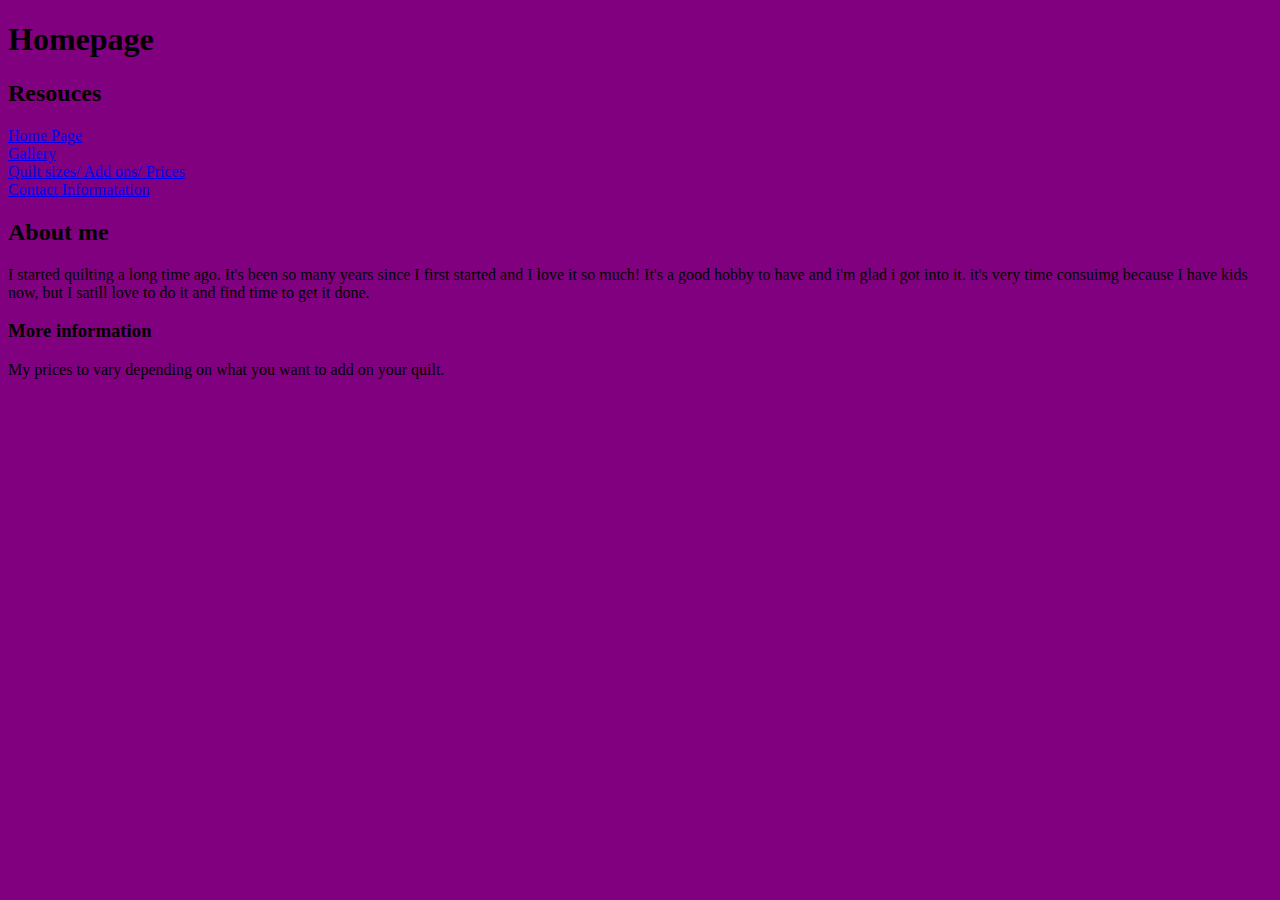
<file: index.html>
<!DOCTYPE html>
<html lang="en" dir="ltr">
  <head>
    <meta charset="utf-8">
    <meta name="description" content="">

     <meta name="keywords" content="">
     <meta name="author" content="">
     <meta name="viewport" content="">

     <title>Home</title>
     <link rel="stylesheet" type="text/css" href="file.css" >
   </head>
  <body>

    <h1>Homepage</h1>


   <header>
   <nav>
      <h2>Resouces</h2>

    <ul>
      <li><a href="#">Home Page</a></li>
      <li><a href="secondpage.html">Gallery</a></li>
      <li><a href="thridpage.html">Quilt sizes/ Add ons/ Prices</a></li>
      <li><a href="fourthpage.html">Contact Informatation</a></li>
      </ul>

    </nav>
  </header>
<main>
      <h2>About me</h2>
      <p>I started quilting a long time ago. It's been so many years since I first started and I love it so much! It's a good hobby to have and i'm glad i got into it. it's very time consuimg because I have kids now, but I satill love to do it and find time to get it done.</p>
    </main>
    <aside class=""></aside>
    <footer>
    <h3>More information</h3>
    <p>My prices to vary depending on what you want to add on your quilt.</p>
</footer>
  </body>
</html>
</file>
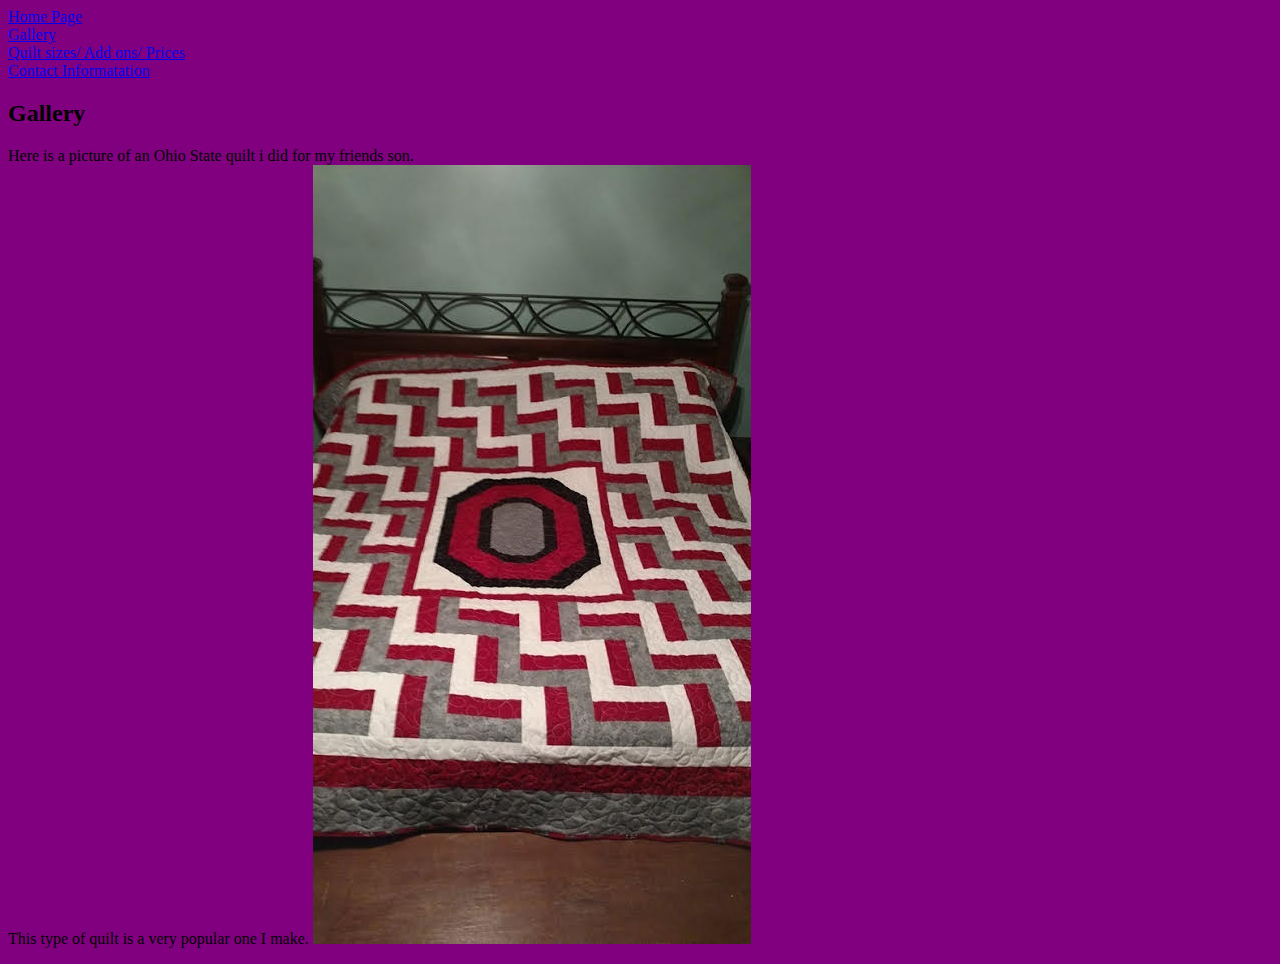
<file: secondpage.html>
<!DOCTYPE html>
<html lang="en" dir="ltr">
  <head>
    <meta charset="utf-8">
    <meta name="description" content="">

     <meta name="keywords" content="">
     <meta name="author" content="">
     <meta name="viewport" content="">

     <title>Home</title>
     <link rel="stylesheet" type="text/css" href="file.css">
    </head>
    <body>
<header>

    <nav>
    <ul>
      <li><a href="index.html">Home Page</a></li>
      <li><a href="#">Gallery</a></li>
      <li><a href="thridpage.html">Quilt sizes/ Add ons/ Prices</a></li>
      <li><a href="fourthpage.html">Contact Informatation</a></li>
      </ul>
    </nav>
  </header>
  <footer></footer>

<h2>Gallery</h2>
<p>Here is a picture of an Ohio State quilt i did for my friends son.<br>This type of quilt is a very popular one I make.
  <img class="img-OH" src="img/0.jpg" alt="Ohio State Quilt">
  </body>
</html>
</file>
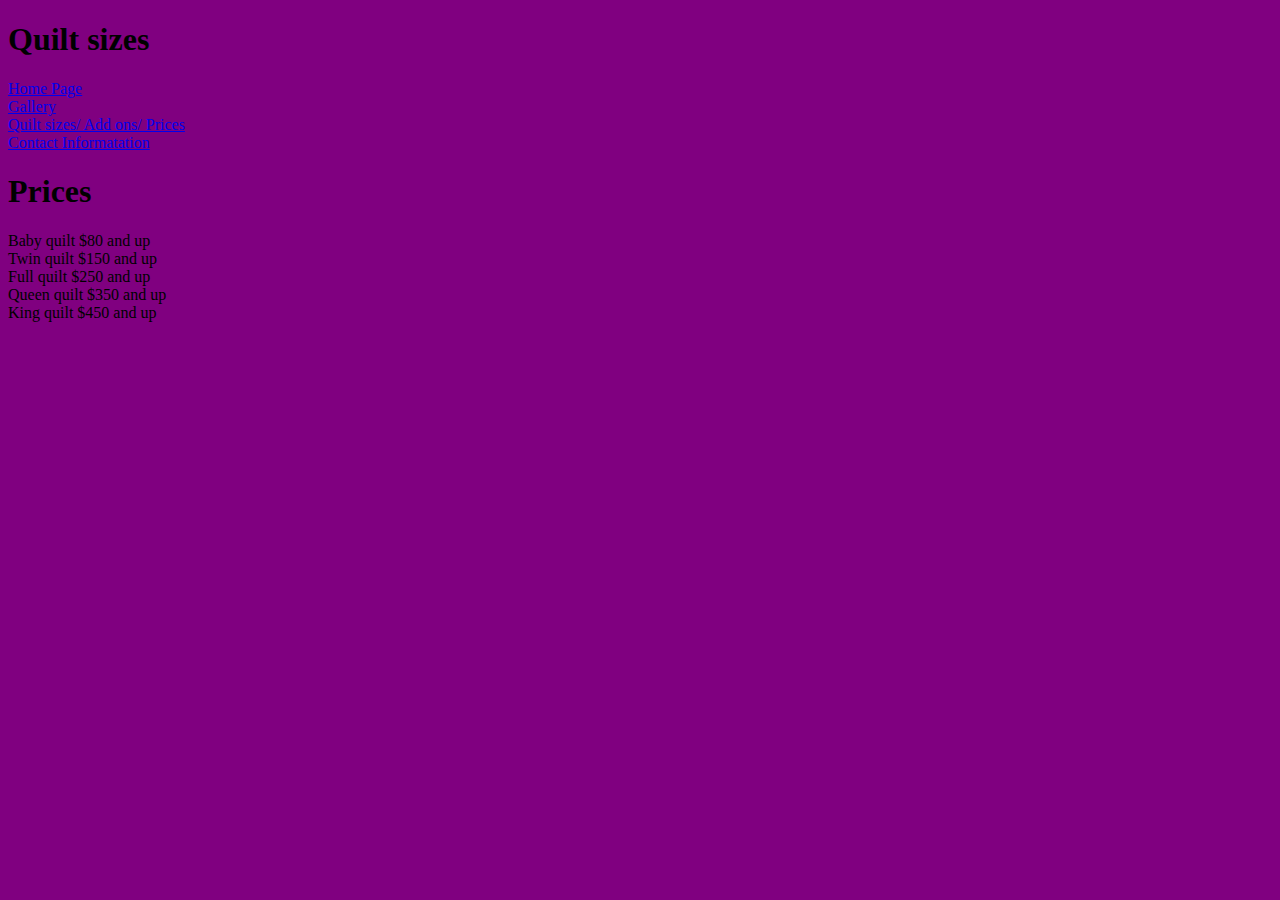
<file: thridpage.html>
<!DOCTYPE html>
<html lang="en" dir="ltr">
  <head>
    <meta charset="utf-8">
    <meta name="description" content="">

     <meta name="keywords" content="">
     <meta name="author" content="">
     <meta name="viewport" content="">

     <title>Home</title>
     <link rel="stylesheet" type="text/css" href="file.css" >
    </head>
  <body>
    <h1>Quilt sizes</h1>

   <header>
   <nav>
   <ul>
      <li><a href="index.html">Home Page</a></li>
      <li><a href="secondpage.html">Gallery</a></li>
      <li><a href="#">Quilt sizes/ Add ons/ Prices</a></li>
      <li><a href="fourthpage.html">Contact Informatation</a></li>
      </ul>

    </nav>
    </header>
    <main>
      <h1>Prices</h1>
      <p>Baby quilt $80 and up<br>Twin quilt $150 and up<br>Full quilt $250 and up<br>Queen quilt $350 and up<br>King quilt $450 and up</p>
    </main>
    <aside class=""></aside>

</html>
</file>
<file: file.css>
ul{
  list-style-type: none;
  margin: 0;
  padding: 0;
}

body{
  background: purple;
}

div{
  background: white;
  margin: 25px;
}
</file>
